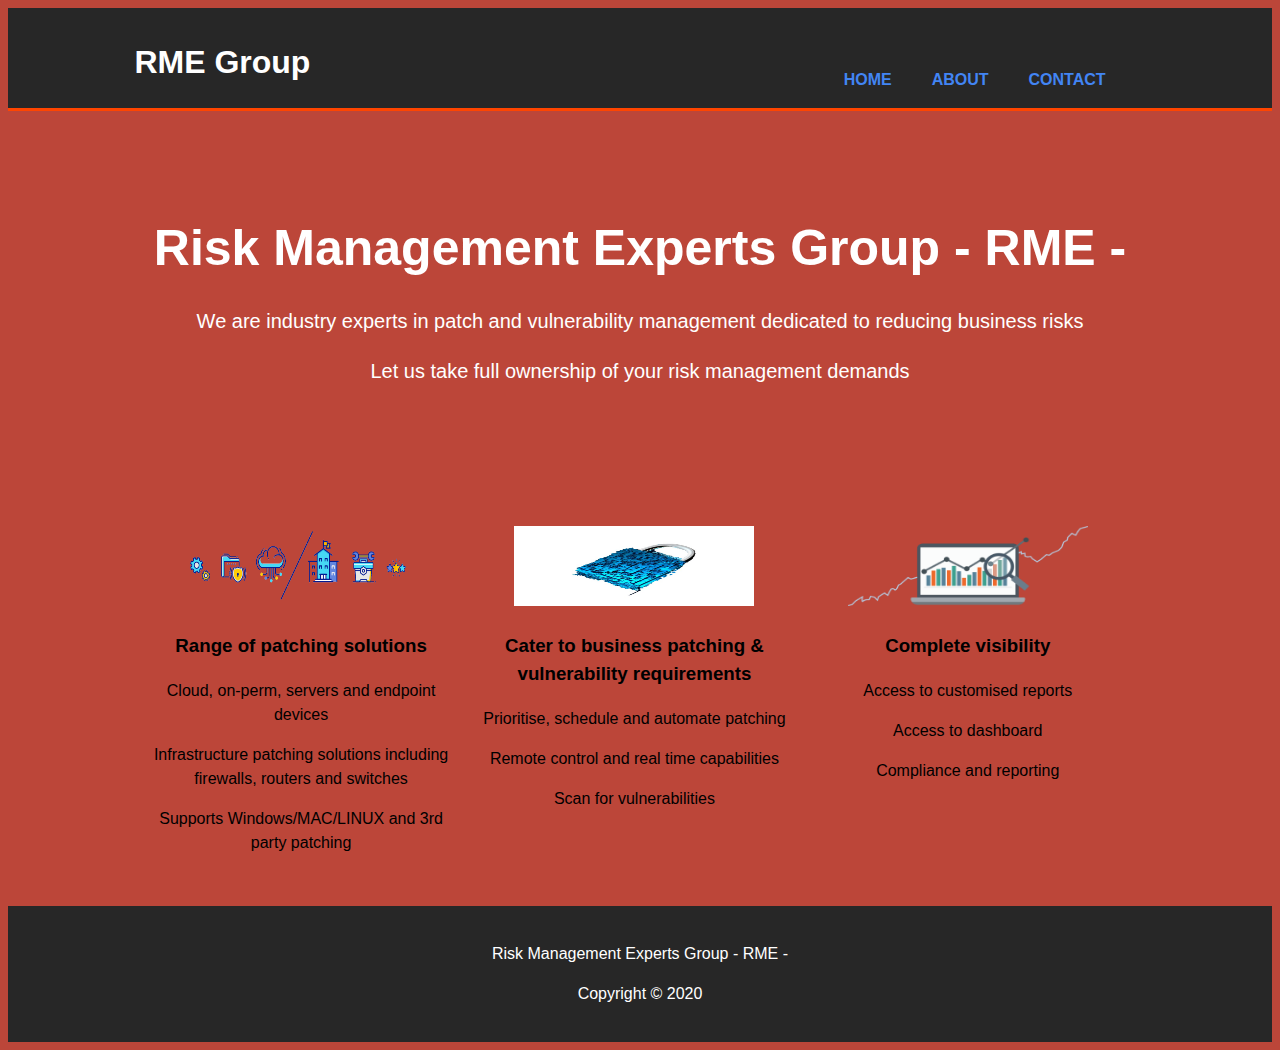
<file: index.html>
<!-- ;==========================================
; Title:  RME Group website
; Author: Kasra Kayvani
; Date:   10 DEC 2020
; Photo credits:
;1. Image "one.jpg" from https://www.efrontlearning.com/blog/2019/01/lms-private-cloud-on-premise-comparison.html
;2. Image "two.jpg" from https://www.kaseya.com/blog/2019/06/17/reduce-the-risk-of-vulnerabilities-by-automating-security-patch-management/
;3. Image  "three.jpg" from https://www.adverity.com/marketing-reporting/
;========================================== -->
<!DOCTYPE html>
<html>
<head>
    <meta charset="utf-8" />
    <meta http-equiv="X-UA-Compatible" content="IE=edge">
    <title>RME Group</title>
    <meta name="viewport" content="width=device-width, initial-scale=1">
    <meta name="keywords" content="risk management patching vulnerability">
    <link rel="stylesheet" type="text/css" href="css/style.css" />
</head>

<body>
    <header>
        <div class="container">
            <div id="branding">
                <h1>RME Group</h1>
            </div>
            <nav>
                <ul>
                    <li class="current"><a href="index.html">Home</a></li>
                    <li class="current"><a href="about.html">About</a></li>
                    <li class="current"><a href="contact.html">Contact</a></li>
                </ul>
            </nav>
        </div>
    </header>

    <section id="showcase">
        <div class="container">
            <h1>Risk Management Experts Group - RME -</h1>
            <p>We are industry experts in patch and vulnerability management dedicated to reducing business risks</p>
            <p>Let us take full ownership of your risk management demands</p>
        </div>
    </section>

    <section id="boxes">
        <div class="container">
            <div class="box">
                <img src="assets/one.jpg" width="300" height="50">
                <h3>Range of patching solutions</h3>
                    <p>Cloud, on-perm, servers and endpoint devices</p>
                    <p>Infrastructure patching solutions including firewalls, routers and switches</p>
                    <p>Supports Windows/MAC/LINUX and 3rd party patching</p>
            </div>
            <div class="box">
                <img src="assets/two.jpg" width="300" height="50">
                <h3>Cater to business patching & vulnerability requirements</h3>
                    <p>Prioritise, schedule and automate patching</p>
                    <p>Remote control and real time capabilities</p>
                    <p>Scan for vulnerabilities</p>                  
            </div>
            <div class="box">
                <img src="assets/three.jpg" width="300" height="50">
                <h3>Complete visibility</h3>
                    <p>Access to customised reports</p>
                    <p>Access to dashboard</p>
                    <p>Compliance and reporting</p>
            </div>
        </div>
    </section>

    <footer>
        <p>Risk Management Experts Group - RME -</p> 
        <p>Copyright &copy; 2020</p> 
    </footer>
</body>
</html>
</file>
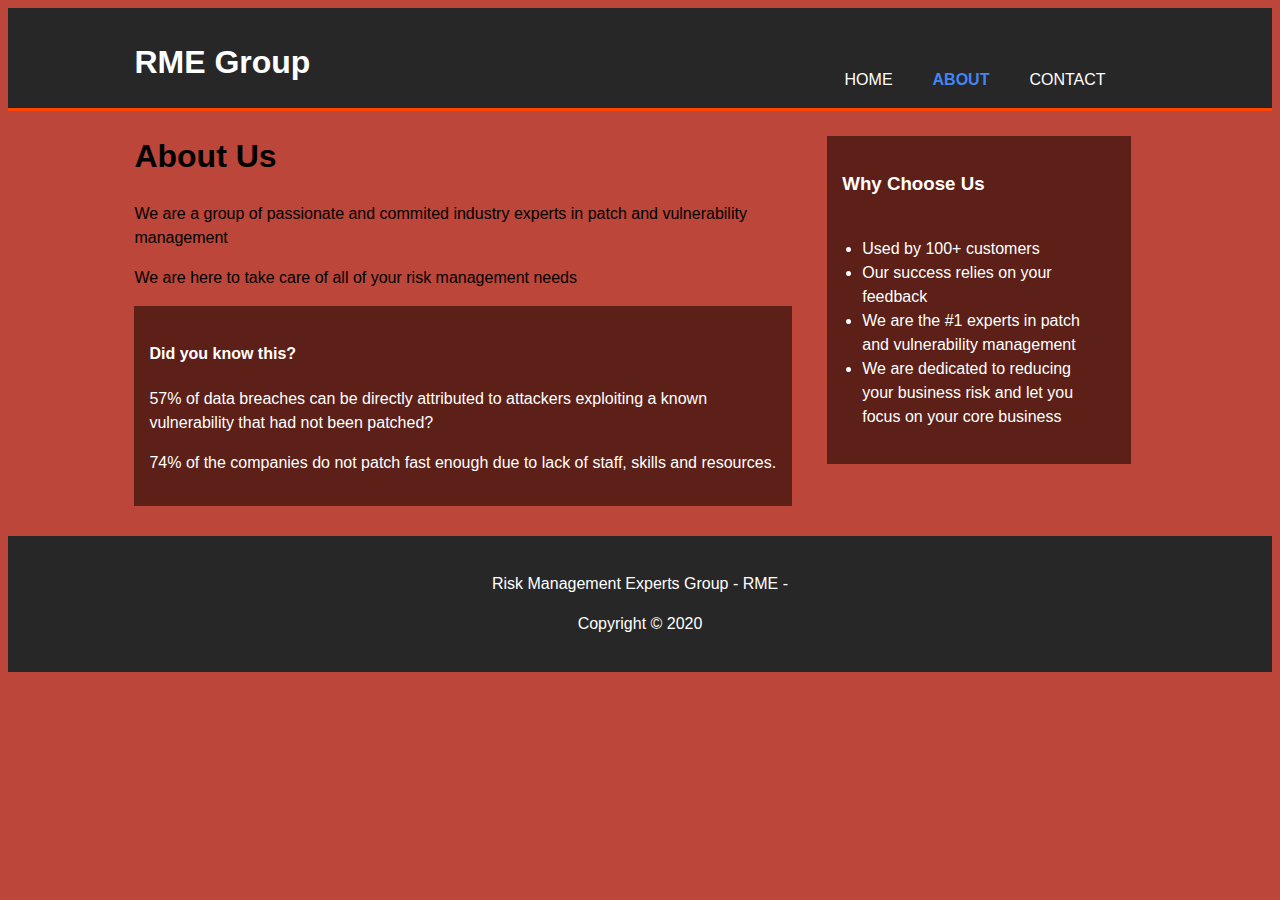
<file: about.html>
<!DOCTYPE html>
<html>
  <head>
    <meta charset="utf-8">
    <meta name="viewport" content="width=device-width">
	  <meta name="keywords" content="risk management patching vulnerability">
    <title>RME Group</title>
    <link rel="stylesheet" href="css/style.css">
  </head>

  <body>
    <header>
      <div class="container">
        <div id="branding">
          <h1>RME Group</h1>
        </div>
        <nav>
          <ul>
            <li><a href="index.html">Home</a></li>
            <li class="current"><a href="about.html">About</a></li>
            <li><a href="contact.html">Contact</a></li>
          </ul>
        </nav>
      </div>
    </header>

    <section id="main">
      <div class="container">
        <article id="main-col">
          <h1 class="page-title">About Us</h1>
          <p>
                We are a group of passionate and commited industry experts in patch and vulnerability management
          </p>
          <p>
                We are here to take care of all of your risk management needs
          </p>
          <div class="dark">
            <h4 >Did you know this?</h4>
            <p>57% of data breaches can be directly attributed to attackers exploiting a known vulnerability 
            that had not been patched?</p>
            <p>74% of the companies do not patch fast enough due to lack of staff, skills and resources.</p>
          </div>
        </article>

        <aside id="sidebar">
          <div class="dark">
            <h3>Why Choose Us</h3>
          <ul>
              <li>Used by 100+ customers</li>
              <li>Our success relies on your feedback</li>
              <li>We are the #1 experts in patch and vulnerability management</li>
              <li>We are dedicated to reducing your business risk and let you focus on your core business</li>
            </ul>
          </div>
        </aside>
      </div>
    </section>
    
    <footer>
      <p>Risk Management Experts Group - RME -</p> 
      <p>Copyright &copy; 2020</p>
    </footer>
  </body>
</html>
</file>
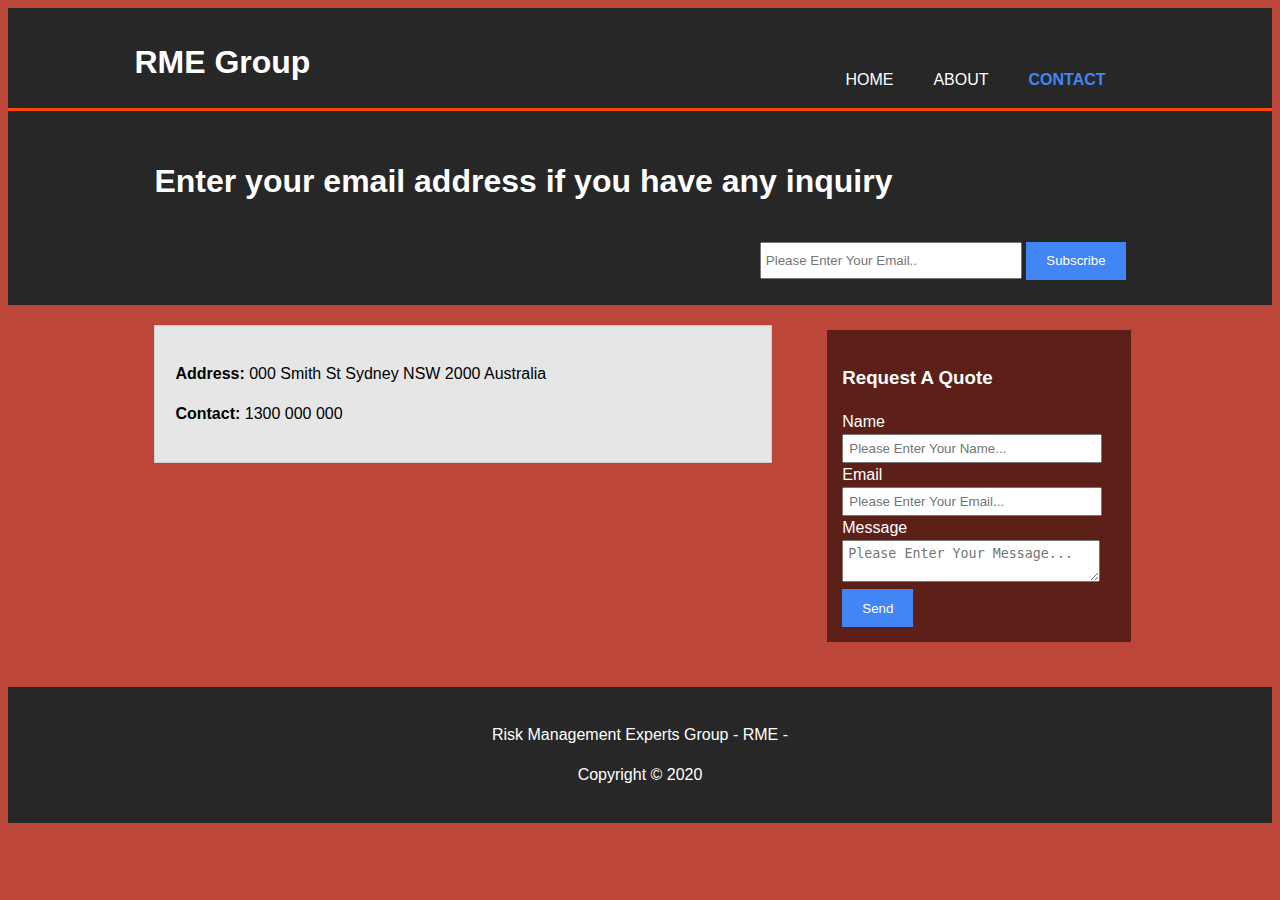
<file: contact.html>
<!DOCTYPE html>
<html>
  <head>
    <meta charset="utf-8">
    <meta name="viewport" content="width=device-width">
	  <meta name="keywords" content="risk management patching vulnerability">
    <title>RME Group</title>
    <link rel="stylesheet" href="css/style.css">
  </head>
  <body>
    <header>
      <div class="container">
        <div id="branding">
          <h1>RME Group</h1>
        </div>
        <nav>
          <ul>
            <li><a href="index.html">Home</a></li>
            <li><a href="about.html">About</a></li>
            <li class="current"><a href="contact.html">contact</a></li>
          </ul>
        </nav>
      </div>
    </header>

    <section id="newsletter">
      <div class="container">
        <h1>Enter your email address if you have any inquiry</h1>
        <form>
          <input type="email" placeholder="Please Enter Your Email..">
          <button type="submit" class="button_1">Subscribe</button>
        </form>
      </div>
    </section>

    <section id="main">
      <div class="container">
        <article id="main-col">
          <ul id="contact">
            <li>
              <p><strong>Address:</strong>  000 Smith St Sydney NSW 2000 Australia</p>
						  <p> <strong>Contact:</strong> 1300 000 000</p>
            </li> 
          </ul>
        </article>

        <aside id="sidebar">
          <div class="dark">
            <h3>Request A Quote</h3>
            <form class="quote">
  						<div>
  							<label>Name</label><br>
  							<input type="text" placeholder="Please Enter Your Name...">
  						</div>
  						<div>
  							<label>Email</label><br>
  							<input type="email" placeholder="Please Enter Your Email...">
  						</div>
  						<div>
  							<label>Message</label><br>
  							<textarea placeholder="Please Enter Your Message..."></textarea>
  						</div>
  						<button class="button_1" type="submit">Send</button>
					</form>
          </div>
        </aside>
      </div>
    </section>

    <footer>
      <p>Risk Management Experts Group - RME -</p> 
      <p>Copyright &copy; 2020</p>
    </footer>
  </body>
</html>
</file>
<file: css/style.css>
body{
    font-family: Arial, Helvetica, sans-serif;
    line-height: 1.5;
    font-size: 16px;
    /* font: 16px/1.5 Arial, Helvitica; ( short cut ) */
    padding: 0px;
    margin: 0 px;
    background-color:  #BC4639;
}
/* Global */
.container{
    width: 80%;
    margin: auto;
    overflow: hidden;
}
ul{
    margin: 0px;
    padding: 20px;
}
.button_1{
    height: 38px;
    background: #4285f4;
    border: none;
    padding: 0 20px 0 20px;
    color: white;
}
.dark{
    padding: 15px;
    background: #5C2018;
    color: white;
    margin-top: 10px;
    margin-bottom: 10px;

}


/* header */
header{
    background: #272727;
    color: white;
    padding-top: 30px;
    min-height: 70px;
    border-bottom: orangered solid 3px;
}

header a{
    color: #ffffff;
    text-decoration: none;
    text-transform: uppercase;
    font-size: 16px;
}

header li{
    float: left;
    display: inline;
    padding: 0px 20px 0px 20px;
}

header #branding{
    float: left;
    }

header #branding h1{
    margin: 0px;
}
header nav{
    float: right;
    margin-top: 10px;
}
header .current a{
    color: #4285f4;
    font-weight: bold;
}
header a:hover{
    color: #cccccc;
    font-weight: bold;
    text-decoration: underline;
}

#showcase{
    min-height: 400px;
    text-align: center;
    color: white;
}
#showcase h1{
    margin-top: 100px;
    font-size: 50px;
    margin-bottom: 10px;
}
#showcase p{
    font-size: 20px;
}

/*newsletter */
#newsletter{
    padding: 25px;
    color: #ffffff;
    background: #272727;
}
#newsletter h1{
    float: left;
}
#newsletter form{
    float: right;
    margin-top: 15px;
}
#newsletter input[type="email"]{
    padding: 4px;
    height: 25px;
    width: 250px;
}
/*BOXES */
#boxes{
    margin-top:none; 
}
#boxes .box{
    float: left;
    text-align: center;
    width: 30%;
    padding: 15px;

}
#boxes .box img{
    width: 240px;
    height: 80px;
}

#boxes .box ul li{
    margin: 0;
    padding: 0;
}
/*sidebar */
aside#sidebar{
    float: right;
    width: 30%;
    margin: 10px;
    padding: 5px;
}

aside#sidebar .quote input, aside#sidebar .quote textarea{
    width:90%;
    padding:5px;
  }
article#main-col{
    float: left;
    width: 65%;
}

/*footer */
footer{
    padding: 20px;
    margin-top: 20px;
    color: white;
    background:  #272727;
    text-align: center;
}

/*Contact */
ul#contact li{
    list-style: none;
    padding: 20px;
    border: #cccccc solid 1px;
    margin-bottom: 10px;
    background: #e6e6e6;
}




/* Media Queries */
@media(max-width: 768px){
    header #branding,
    header nav,
    header nav li,
    #newsletter h1,
    #newsletter form,
    #boxes .box,
    article#main-col,
    aside#sidebar{
      float:none;
      text-align:center;
      width:100%;
    }
  
    header{
      padding-bottom:20px;
    }
  
    #showcase h1{
      margin-top:40px;
    }
  
    #newsletter button, .quote button{
      display:block;
      width:100%;
    }
  
    #newsletter form input[type="email"], .quote input, .quote textarea{
      width:100%;
      margin-bottom:5px;
    }
  }
</file>
